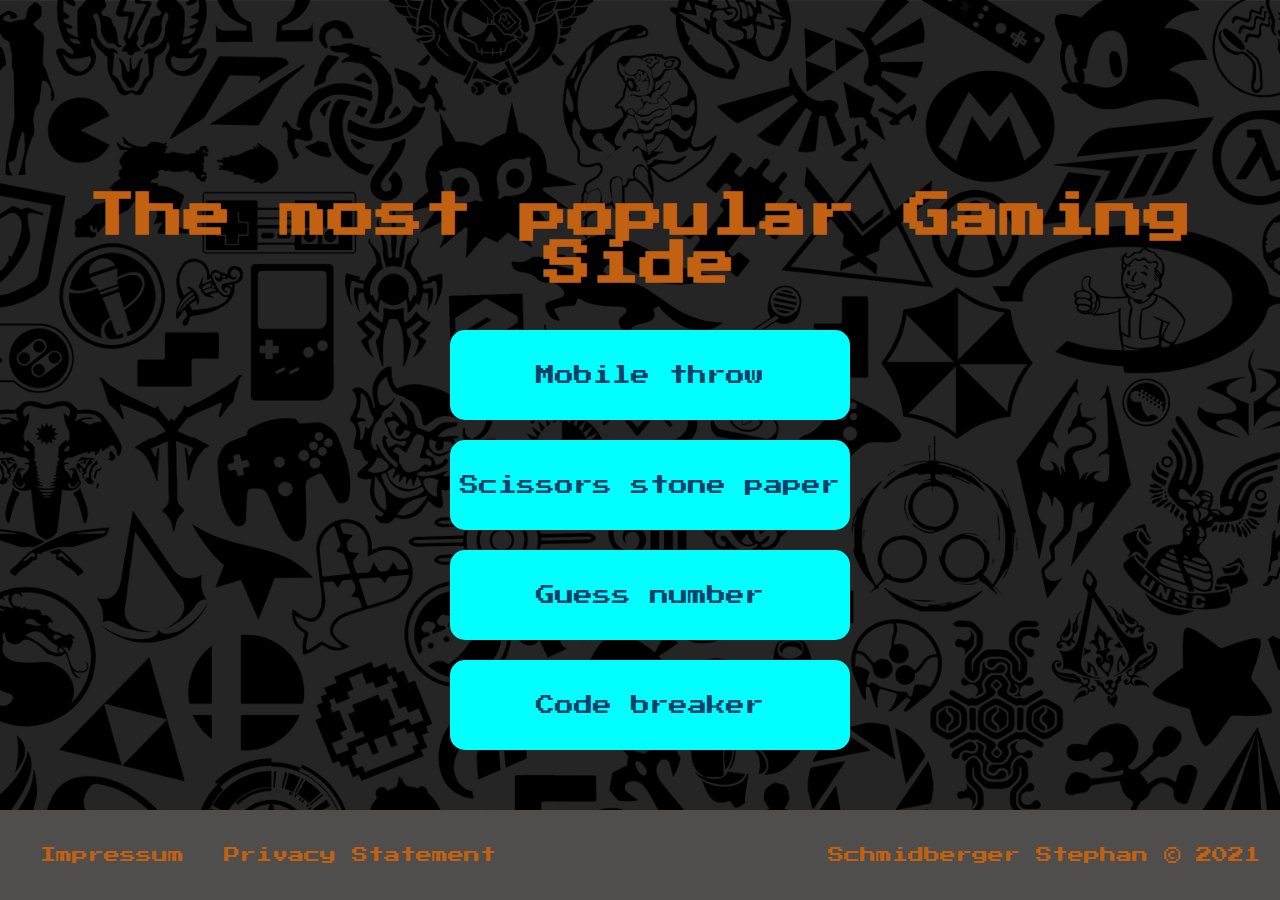
<file: index.html>
<!DOCTYPE html>
<html lang="de">
<head>
    <meta charset="UTF-8">
    <meta http-equiv="X-UA-Compatible" content="IE=edge">
    <meta name="viewport" content="width=device-width, initial-scale=1.0">
    <link rel="preconnect" href="https://fonts.googleapis.com">
    <link rel="preconnect" href="https://fonts.gstatic.com" crossorigin>
    <link href="https://fonts.googleapis.com/css2?family=Press+Start+2P&display=swap" rel="stylesheet"> 
    <title>Games</title>
    <link rel="stylesheet" href="css/style.css">
</head>
    <body id="mainbackgroundimage">
        <header >
            <h1 id="h1main">The most popular Gaming Side</h1>
        </header>
        <div id="games">
            <a href="mobilethrow.html" class="row">Mobile throw</a>
            <a href="ScissorsStonePaper.html" class="row">Scissors stone paper</a>
            <a href="GuessNumber.html" class="row">Guess number</a>
            <a href="Codebreaker.html" class="row">Code breaker</a>
        </div>
        <footer id="footermain">
            <div>
                <a href="impressum.html" target="_blank">Impressum</a>
                <a href="privacystatement.html" target="_blank">Privacy Statement</a>
            </div>
            <p>Schmidberger Stephan &copy; 2021</p>
        
        </footer>
    <script type="text/Javascript" src="js/lib.js"></script>
    <script type="text/Javascript" src="js/script.js"></script>
</body>
</html>
</file>
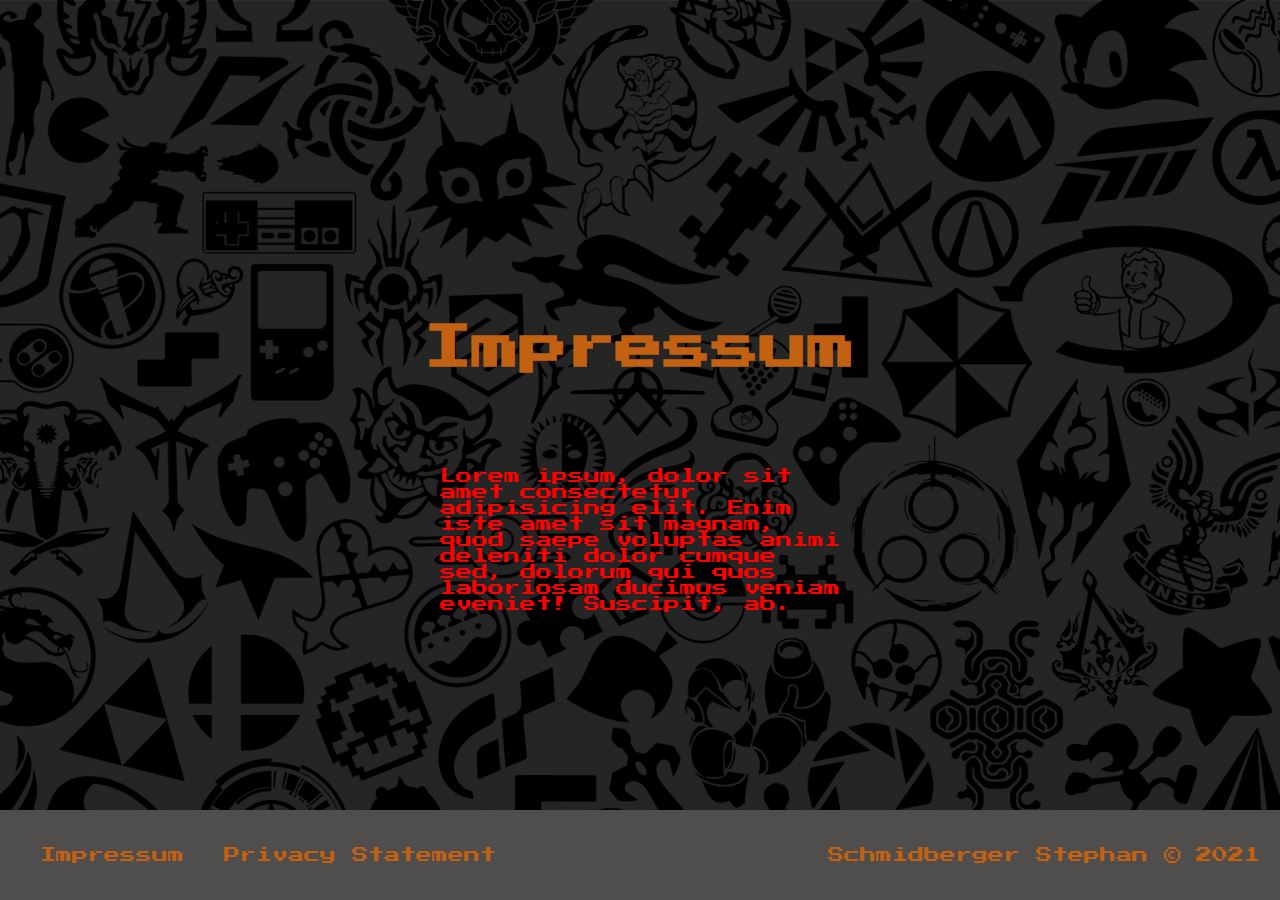
<file: Impressum.html>
<!DOCTYPE html>
<html lang="de">
<head>
    <meta charset="UTF-8">
    <meta http-equiv="X-UA-Compatible" content="IE=edge">
    <meta name="viewport" content="width=device-width, initial-scale=1.0">
    <link rel="preconnect" href="https://fonts.googleapis.com">
    <link rel="preconnect" href="https://fonts.gstatic.com" crossorigin>
    <link href="https://fonts.googleapis.com/css2?family=Press+Start+2P&display=swap" rel="stylesheet"> 
    <title>Games</title>
    <link rel="stylesheet" href="css/style.css">
</head>

    <body id="mainbackgroundimage">
        
        <header >
            <h1 id="h1main">Impressum</h1>
        </header>
        <div id="games">
            <p>Lorem ipsum, dolor sit amet consectetur adipisicing elit. Enim iste amet sit magnam, quod saepe voluptas animi deleniti dolor cumque sed, dolorum qui quos laboriosam ducimus veniam eveniet! Suscipit, ab.</p>
        </div>
        <footer id="footermain">
            <div>
                <a href="impressum.html">Impressum</a>
                <a href="privacystatement.html">Privacy Statement</a>
            </div>
            <p>Schmidberger Stephan &copy; 2021</p>
        
        </footer>
    <script type="text/Javascript" src="js/lib.js"></script>
    <script type="text/Javascript" src="js/script.js"></script>
</body>
</html>
</file>
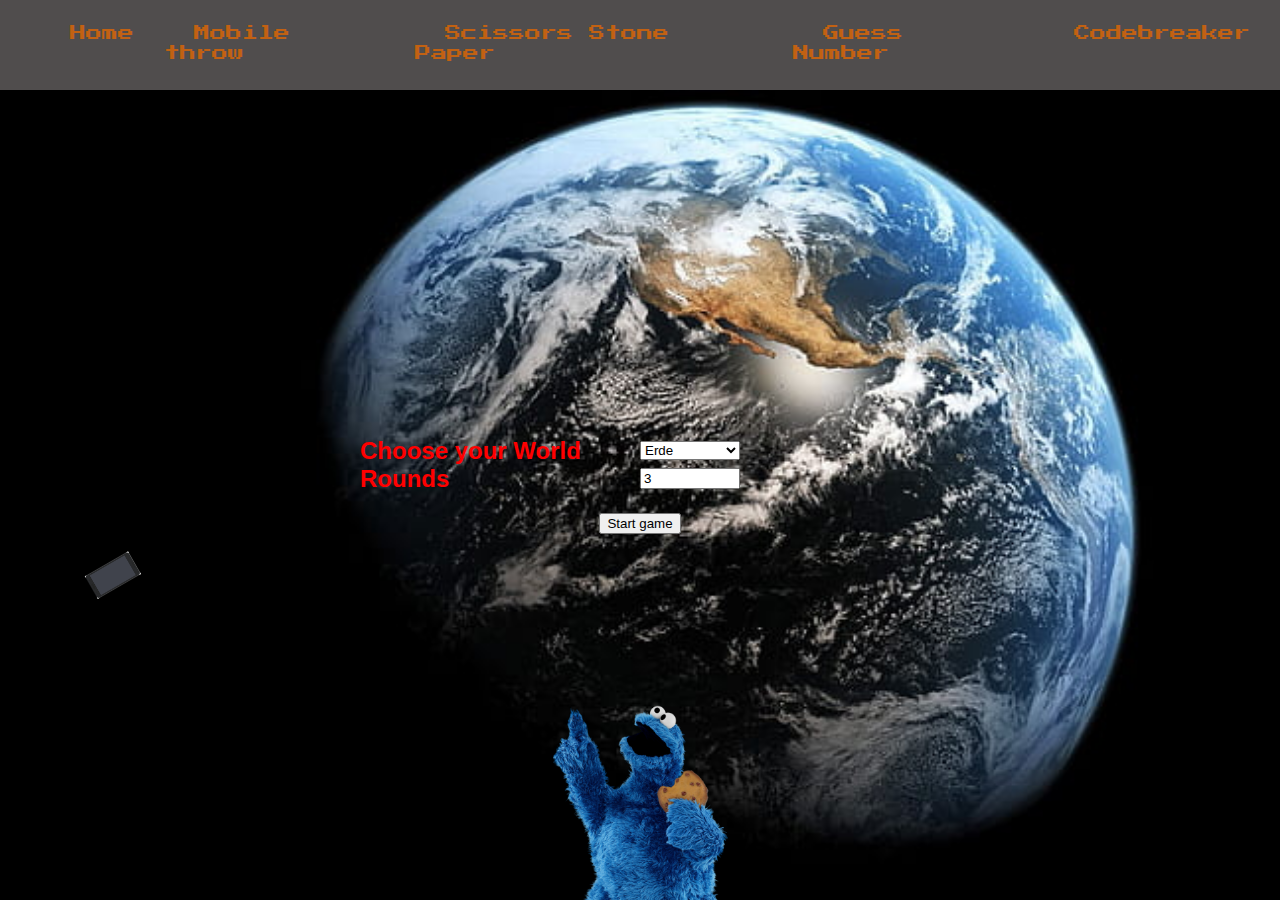
<file: mobilethrow.html>
<!DOCTYPE html>
<html lang="de">
<head>
    <meta charset="UTF-8">
    <meta http-equiv="X-UA-Compatible" content="IE=edge">
    <meta name="viewport" content="width=device-width, initial-scale=1.0">
    <link rel="preconnect" href="https://fonts.googleapis.com">
    <link rel="preconnect" href="https://fonts.gstatic.com" crossorigin>
    <link href="https://fonts.googleapis.com/css2?family=Press+Start+2P&display=swap" rel="stylesheet">
    <link rel="stylesheet" href="css/style.css">
    <title>Mobile throw</title>

</head>
    <body>
    <nav>
        <ul>
            <li><a href="index.html">Home</a></li>
            <li><a href="mobilethrow.html">Mobile throw</a></li>
            <li><a href="ScissorsStonePaper.html">Scissors Stone Paper</a></li>
            <li><a href="GuessNumber.html">Guess Number</a></li>
            <li><a href="Codebreaker.html">Codebreaker</a></li>
        </ul>
    </nav>
    <main id="backgroundimagegame1">
        <div id="conf" >
            <div id="conf-menu" class="screen active">
                <div class="grid">
                        <label>Choose your World</label>
                        <select name="planet" class="grid-width">
                            <option value=9.81>Erde</option>
                            <option value=1.62>Mond</option>
                            <option value=3.69>Mars</option>
                            <option value=24.79>Jupiter</option>
                        </select>
                        <label>Rounds</label>
                        <input type=number id="game1maxgames" min="3" max="99" value="3" class="grid-width">
                </div>
                <button type="button" onclick="config()"id="conf">Start game</button>
            </div>
            <div id="shoot" class="screen" >  
                    <div class="grid2"> 
                        <label>Speed</label>
                        <input type=number id="speedobject" min="1" value="1" class="grid-width">
                        <label>Angle</label>
                        <input type=number id="angleobject" min="1" max="45" value="1" class="grid-width">
                    </div>  
                    <button id="game1start" type="button" onclick="throwTry()">Throw</button> 
                    <div id="result">
                        <div id="count"></div>
                        <div id="help"></div>
                    </div> 
            </div>
            
        </div>
        <img src="image/handy.png" id="handy" >
        <img src="image/monster.png" id="monster">
    </main> 
    <script src="https://ajax.googleapis.com/ajax/libs/jquery/3.6.0/jquery.min.js"></script>
    <script type="text/Javascript" src="js/lib.js"></script>
    <script type="text/Javascript" src="js/script.js"></script>
</body>
</html>
</file>
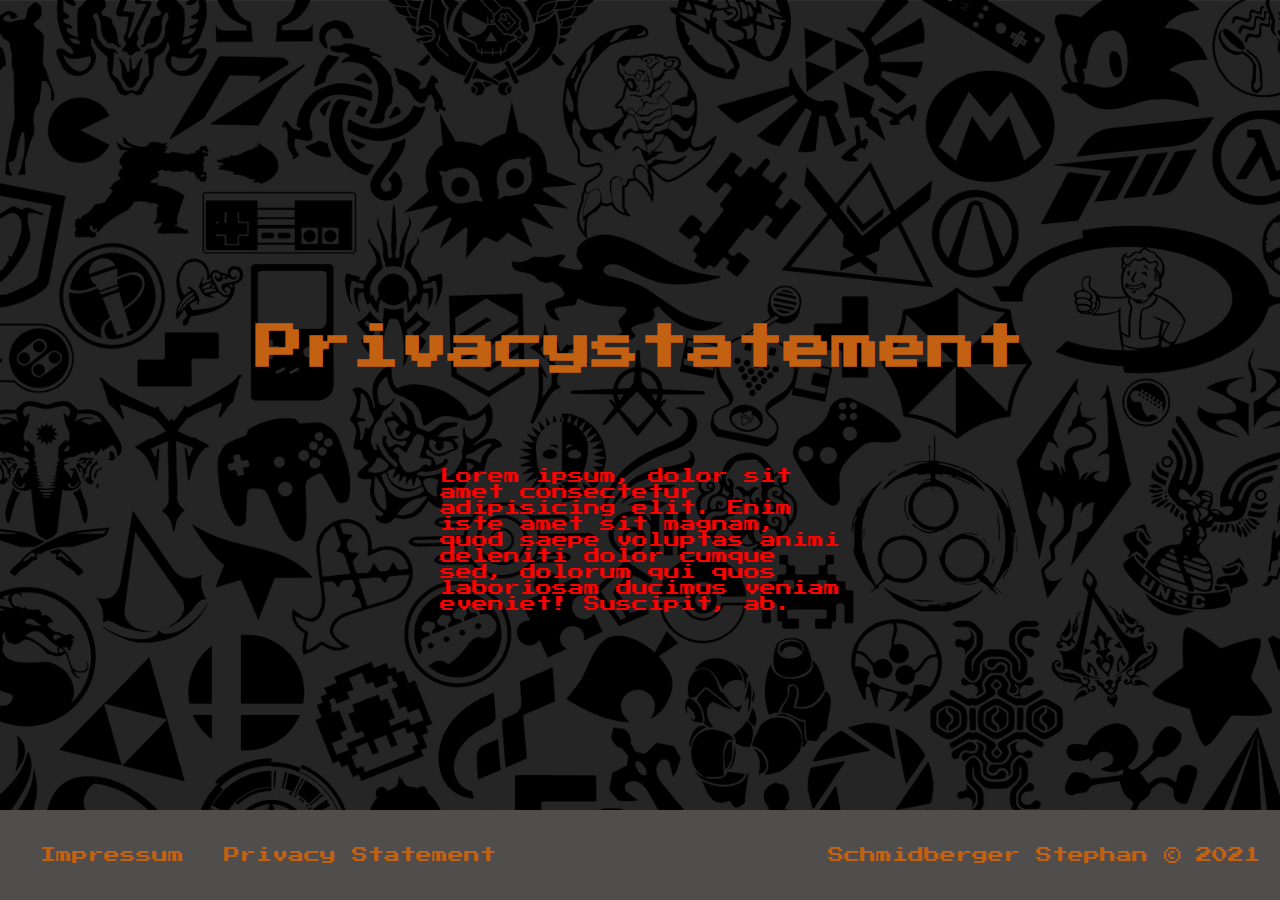
<file: privacystatement.html>
<!DOCTYPE html>
<html lang="de">
<head>
    <meta charset="UTF-8">
    <meta http-equiv="X-UA-Compatible" content="IE=edge">
    <meta name="viewport" content="width=device-width, initial-scale=1.0">
    <link rel="preconnect" href="https://fonts.googleapis.com">
    <link rel="preconnect" href="https://fonts.gstatic.com" crossorigin>
    <link href="https://fonts.googleapis.com/css2?family=Press+Start+2P&display=swap" rel="stylesheet"> 
    <title>Games</title>
    <link rel="stylesheet" href="css/style.css">
</head>

    <body id="mainbackgroundimage">
        
        <header >
            <h1 id="h1main">Privacystatement</h1>
        </header>
        <div id="games">
            <p>Lorem ipsum, dolor sit amet consectetur adipisicing elit. Enim iste amet sit magnam, quod saepe voluptas animi deleniti dolor cumque sed, dolorum qui quos laboriosam ducimus veniam eveniet! Suscipit, ab.</p>
        </div>
        <footer id="footermain">
            <div>
                <a href="impressum.html">Impressum</a>
                <a href="privacystatement.html">Privacy Statement</a>
            </div>
            <p>Schmidberger Stephan &copy; 2021</p>
        
        </footer>
    <script type="text/Javascript" src="js/lib.js"></script>
    <script type="text/Javascript" src="js/script.js"></script>
</body>
</html>
</file>
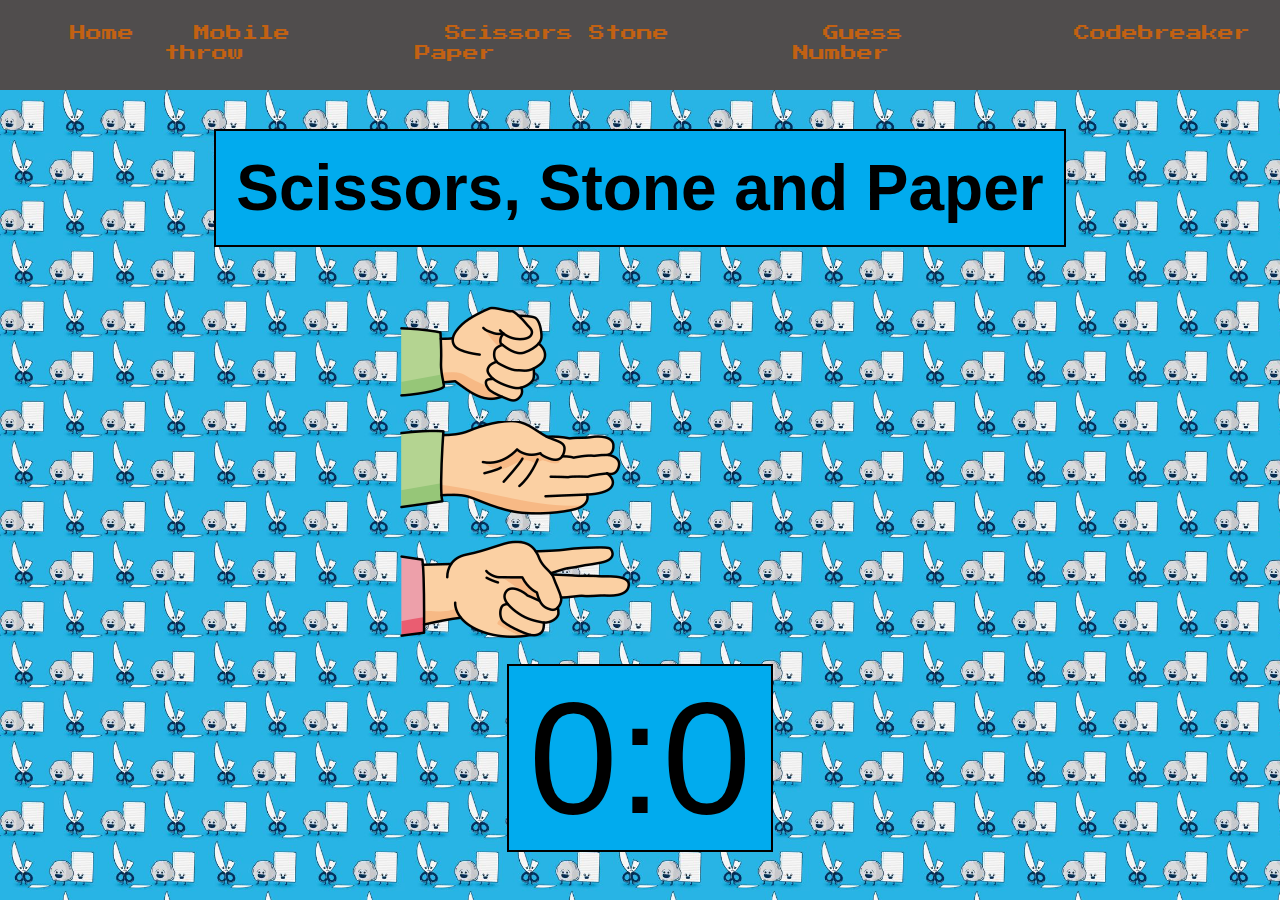
<file: ScissorsStonePaper.html>
<!DOCTYPE html>
<html lang="de">
<head>
    <meta charset="UTF-8">
    <meta http-equiv="X-UA-Compatible" content="IE=edge">
    <meta name="viewport" content="width=device-width, initial-scale=1.0">
    <link rel="preconnect" href="https://fonts.googleapis.com">
    <link rel="preconnect" href="https://fonts.gstatic.com" crossorigin>
    <link href="https://fonts.googleapis.com/css2?family=Press+Start+2P&display=swap" rel="stylesheet">
    <title>Scissors-Stone-Paper</title>
    <link rel="stylesheet" href="css/style.css">
</head>
<body>
    <nav>
        <ul>
            <li><a href="index.html">Home</a></li>
            <li><a href="mobilethrow.html">Mobile throw</a></li>
            <li><a href="ScissorsStonePaper.html">Scissors Stone Paper</a></li>
            <li><a href="GuessNumber.html">Guess Number</a></li>
            <li><a href="Codebreaker.html">Codebreaker</a></li>
        </ul>
    </nav>
    <main id="backgroundimagegame2">
        <header id="h1game1">
            <h1 > Scissors, Stone and Paper</h1>
        </header>
        <div>
            <div>
                <div class="rightside"><img src="image/stone_left.png" alt="schere" class="game2imagesize" onclick="game2start('stone')" id="stoneUser"></div>
                <div ><img src="image/stone_right.png" alt="stone" class="game2imagesize hidden" id="stone"></div>
            </div>
            <div>
                <div class="rightside"><img src="image/paper_left.png" alt="schere" class="game2imagesize" onclick="game2start('paper')" id="paperUser"></div>
                <div><img src="image/paper_right.png" alt="paper" class="game2imagesize hidden" id="paper"></div>
            </div>
            <div> 
                <div class="rightside"><img src="image/scissors_left.png" alt="schere" class="game2imagesize" onclick="game2start('scissors')"  id="scissorsUser"></div>
                <div><img src="image/scissors_right.png" alt="scissors" class="game2imagesize hidden"  id="scissors"></div>
            </div>
        </div>
        <div id="game2result">0:0</div>
    </main> 
    <script type="text/Javascript" src="js/lib.js"></script>
    <script type="text/Javascript" src="js/script.js"></script>
</body>
</html>
</file>
<file: css/style.css>
*{
    box-sizing: border-box;
}

html, body{
    margin: 0;
    padding: 0;
    font-family: Arial, Helvetica, sans-serif;
}
body{
    height: 100vh;
    display: flex;
    flex-direction: column;
    justify-content: center;
    align-items: center;
    
}
:root{
    --maincolor:rgb(194, 97, 18);
    --navcolor: rgb(80, 77, 77);
}
#games{
    max-width: 400px;
    width: 100%;
    display: flex;
    flex-direction: column;
    }

#games a{
    color: rgb(8, 65, 104);
    font-size: larger;
    display: flex;
    align-items: center;
    justify-content: center;
    margin: 10px;
    background-color: aqua;
    height: 10vh;
    text-decoration: none;
    border-radius: 15px;
   
}
#games a:hover{
   background-color: rgb(17, 112, 175);
   transition: 500ms;
}
.row{
    width: 100%;
}
header{
    height: 20vh;
    text-align: center;
    font-size: 2rem;
}
#h1main{
    color:var(--maincolor);
    padding: 20px;
    
    font-size: 3rem;
}
#footermain{
    position: absolute;
    width: 100%;
    bottom: 0;
    display: flex;
    display: flex;
    align-items: center;
    background-color: var(--navcolor);
}
#footermain{
    color:var(--maincolor);
    padding: 0 20px;
}
#footermain div{
    height: 10vh;
    width: 50vw;
    display: flex;
    align-items: center;   
}
#footermain div a{
    color:var(--maincolor);
    display: inline-block;
    padding: 20px;
    text-decoration: none;
}
#footermain p{
    width:50vw ;
    text-align: end;
}
#mainbackgroundimage{
    font-family: 'Press Start 2P', cursive;
    display: flex;
    align-items: center;
    flex-direction: column;
    color:red;
    background-image: url(../image/gamerwallpapersmall.jpg);
    background-position: center;
    background-size: cover;
}
/*-------------------Menü----------------------------------------*/
.screen{
    padding: 80px 40px;
    display: flex;
    display: none; 
    align-items: center;
    flex-direction: column;
    width: 30%;
    
}
.screen.active{
    display: flex;
}
.screen-style{
    background-color: aliceblue; 
    box-shadow: 1px 1px 5px #777; 
}


/*-------------------Popup----------------------------------------*/
#popup{
    padding: 100px 100px;
    box-shadow: 1px 1px 5px #777;
    display: flex;
    align-items: center;
    flex-direction: column;
    position: absolute;
    background-color: var(--navcolor);
    color: var(--maincolor);
}

#popup button {
    background-color: var(--maincolor);
    padding: 10px;
}


/*-------------------Navbar----------------------------------------*/
nav{
    background-color: var(--navcolor);
    height: 10vh;
    margin: 0;
    display: flex;
    align-items: center;
    width: 100%;
}
nav ul{
    display: flex;
    flex-direction: row;
}
nav ul li{
    list-style: none;

}
nav ul li a{
    font-family: 'Press Start 2P', cursive;
    text-decoration: none;
    padding: 0 30px;
    color:var(--maincolor);
}
nav ul li a:hover{
    color: rgb(197, 142, 71);
    transition: 500ms;
}

 /*-----------------------------GAME1-----------------------------------*/
#backgroundimagegame1{
    color:red;
    font-size: x-large;
    font-weight: 900;
    background-image: url(../image/earth.jpg);
    background-position: contain;
    background-repeat: none;
    background-size: cover;
    display: flex;
    height: calc( 100% - 10vh );
    width: 100%;
    flex-direction: column;
    justify-content: center;
    align-items: center;
}

#shoot{
    margin: 20px;
    flex-direction: column;
    width: 600px;
}
#conf{
    margin: 20px;
    display: flex;
    flex-direction: column;
    align-items: center;
    
}
#conf-menu{
    width: 600px;
}
.grid{
    align-items: center;
    display: grid;
    grid-template-columns: repeat(2,300px);
}
.grid2{
    align-items: center;
    display: grid;
    grid-template-columns: repeat(2,120px);
}
.grid-width{
    width: 100px;
}
#game1maxgames{
    margin: 0;
}

#conf label{
    margin: 0 20px;
}
#result{
    margin: 20px;
}
#result div{
    margin: 10px;
}
#handy{
    position: absolute;
    height: 50px;
    z-index: 100;
    left:100px;
    bottom: 300px;
}
#monster{
    position: absolute;
    bottom: 0;
    height: 200px;
}
#result{
    height: 100px;
}
 /*-----------------------------GAME2-----------------------------------*/
 #backgroundimagegame2{
    height:calc( 100% - 10vh );
    background-image: url(../image/backgroundimage2.jpg);
    background-position: cover;
    background-repeat: none;
    background-size: cover;
    display: flex;
    flex-direction: column;
    justify-content: center;
    align-items: center;
    height:calc( 100% - 10vh ) ;
    width: 100%;
    
}
#backgroundimagegame2 div{
    display: flex;
    flex-direction: column;
    justify-content: center;
}
#h1game1{
    margin: 0;
    
}
#h1game1 h1{
    margin: 10px;
    padding: 20px;
    background-color: rgb(1, 171, 238);
    border:2px solid ;
}
#backgroundimagegame2 div div{
    flex-direction: row;
}
.hidden{
    visibility: hidden;
}
#stone, #paper, #scissors{
    justify-content: flex-end;
}

.rightside{
    justify-content: end;
}
#game2result{
    margin: 20px 0;
    padding:0px  20px;
    text-align: center;
    font-size: 10rem;
    background-color: rgb(1, 171, 238);
    border:2px solid ;
}
 /*-----------------------------GAME3-----------------------------------*/
 #backgroundimagegame3{
    height:calc( 100% - 10vh );
    background-image: url(../image/guessNumber.jpg);
    background-position: cover;
    background-repeat: none;
    background-size: cover;
    width: 100%;
    display: flex;
    justify-content: center;
    align-items: center;
 }

#backgroundimagegame3 > div >label,input,button{
    margin: 5px;
}
 /*-----------------------------GAME4-----------------------------------*/
 #backgroundimagegame4{
    height:calc( 100% - 10vh );
    background-image: url(../image/Codebreaker.jpg);
    background-position: cover;
    background-repeat: none;
    background-size: cover;
    width: 100%;
    display: flex;
    justify-content: center;
    align-items: center;
 }
 #game4inputdiv{
   margin: 20px; 
   display: flex;
   align-items: center;
   justify-content: center; 
 }
 #game4input{
    height: 43px;
    border:2px solid black ;
    font-size:x-large;
 }
 
 #game4start{
    background-color: aliceblue;
    padding: 10px;
    border:2px solid black ;
    margin-left: 10px;
    
    
 }

#game4help{
    height: 300px;
    Overflow-y:scroll;
    width: 500px; 
    background-color: rgb(25, 19, 110);
    border:2px solid rgb(44, 99, 180);

}        
 .helptext{
     background-color: white;
     padding: 10px;
     margin: 10px;
     width: 400px;  
     display: flex;
 }
</file>
